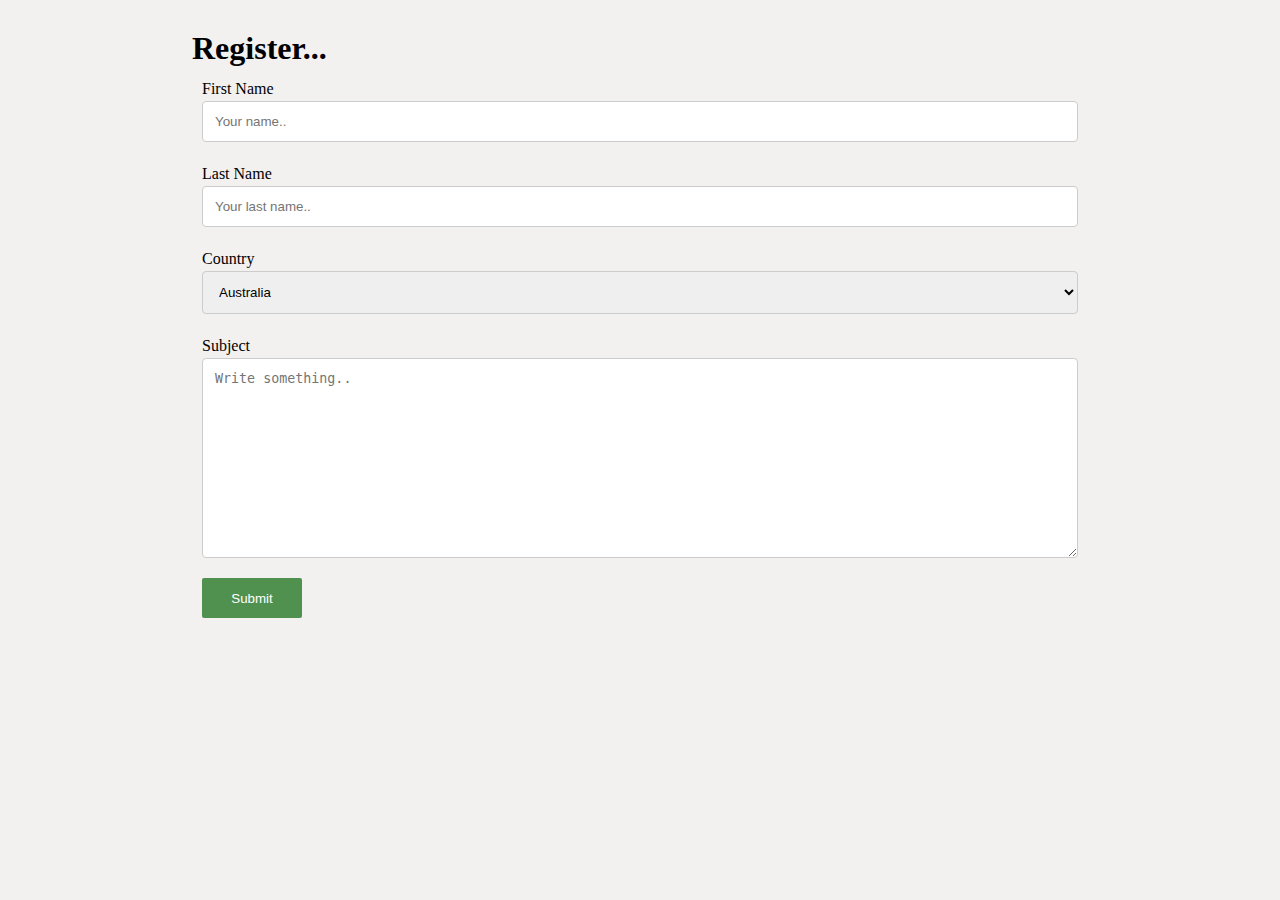
<file: 1/index.html>
<!DOCTYPE html>
<html lang="en">
  <head>
    <meta charset="UTF-8" />
    <meta http-equiv="X-UA-Compatible" content="IE=edge" />
    <meta name="viewport" content="width=device-width, initial-scale=1.0" />
    <title>Document</title>
    <link rel="stylesheet" href="./assets/css/style.min.css" />
  </head>
  <body>
    <div class="container ">
      <h1>Register...</h1>
      <form id="formSubmit" name="myform" action="/1/index.html"  onsubmit="return validateAllFields(event)">

        <div class="row ">
          <label for="fname">First Name</label>
          <input
            type="text"
            id="fname"
            name="firstname"
            placeholder="Your name.."
            required
            onkeyup="validate(this, 'nameValidationMsg', 'First Name')"
          />
          <small id="nameValidationMsg" ></small>
        </div>
        
        <div class="row">
          <label for="lname">Last Name</label>
          <input
          type="text"
          id="lname"
          name="lastname"
          placeholder="Your last name.."
          required
          onkeyup="validate(this, 'lnameValidationMsg', 'Last Name')"
          />
          <small id="lnameValidationMsg" ></small>
        </div>

        <div class="row">
          <label for="country">Country</label>
          <select id="country" name="country">
            <option value="australia">Australia</option>
            <option value="canada">Canada</option>
            <option value="usa">USA</option>
          </select>
        </div>

        <div class="row">
          <label for="subject">Subject</label>
          <textarea
            id="subject"
            name="subject"
            placeholder="Write something.."
            style="height: 200px"
          ></textarea>

        </div>

        <div class="row">
          <button class="btn"  value="Submit" >Submit</button>
        </div>
      </form>
    </div>

    <!-- The Modal -->
    <div id="myModal" class="modal">
      <!-- Modal content -->
      <div class="modal-content">
        <p>Your information was successfully registered! </p>
      </div>
    </div>

    <script src="./assets/main.js"></script>
  </body>
</html>
</file>
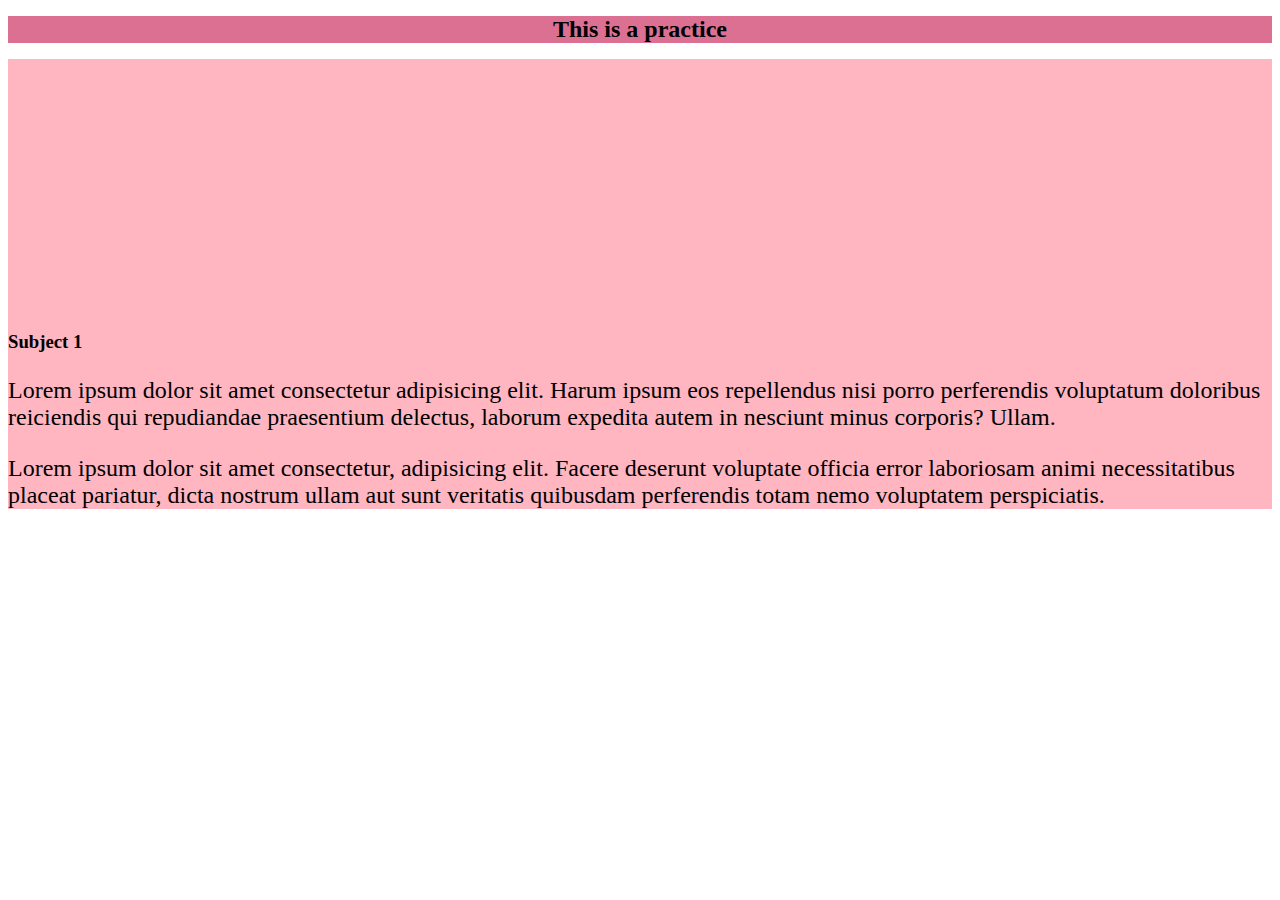
<file: 3/index.html>
<!DOCTYPE html>
<html lang="en">
<head>
    <meta charset="UTF-8">
    <meta http-equiv="X-UA-Compatible" content="IE=edge">
    <meta name="viewport" content="width=device-width, initial-scale=1.0">
    <title>Document</title>
    <link rel="stylesheet" href="./css/style.min.css">
</head>
<body>
    <h1>This is a practice</h1>
    <div>
        <h3>Subject 1</h3>
        <p>Lorem ipsum dolor sit amet consectetur adipisicing elit. Harum ipsum eos repellendus nisi porro perferendis voluptatum doloribus reiciendis qui repudiandae praesentium delectus, laborum expedita autem in nesciunt minus corporis? Ullam.</p>
        <p>Lorem ipsum dolor sit amet consectetur, adipisicing elit. Facere deserunt voluptate officia error laboriosam animi necessitatibus placeat pariatur, dicta nostrum ullam aut sunt veritatis quibusdam perferendis totam nemo voluptatem perspiciatis.</p>
    </div>
</body>
</html>
</file>
<file: 1/assets/css/style.min.css>
*,*::after,*::before{padding:0;margin:0;-webkit-box-sizing:border-box;box-sizing:border-box}body{background-color:#f3f0f0}.container{display:-webkit-box;display:-ms-flexbox;display:flex;-webkit-box-orient:vertical;-webkit-box-direction:normal;-ms-flex-flow:column;flex-flow:column;width:70vw;margin:auto;background-color:#f3f0f0;border:#818181;margin-top:30px}.row{display:-webkit-box;display:-ms-flexbox;display:flex;-webkit-box-orient:vertical;-webkit-box-direction:normal;-ms-flex-direction:column;flex-direction:column;padding:10px}.btn{width:100px;height:40px;border-radius:2px;background-color:#509150;color:#fff;border:0;outline:none;cursor:pointer}.btn:hover{background-color:#0aa80a}label{padding:3px 3px 3px 0}input[type=text],select,textarea{width:100%;padding:12px;border:1px solid #ccc;border-radius:4px;-webkit-box-sizing:border-box;box-sizing:border-box}.text-danger{color:red;display:block}.success{border:2px solid #509150 !important}.danger{border:2px solid red !important}.modal{display:none;position:fixed;z-index:1;left:0;top:0;width:100%;height:100%;overflow:auto;background-color:#000;background-color:rgba(0,0,0,0.4)}.modal-content{background-color:#509150;color:white;margin:15% auto;padding:20px;border:1px solid #888;width:50%}.close{color:white;float:right;font-size:28px;font-weight:bold}.close:hover,.close:focus{color:red;text-decoration:none;cursor:pointer}
/*# sourceMappingURL=style.min.css.map */
</file>
<file: 3/css/style.min.css>
h1{background-color:#db7093;font-size:1.5rem;text-align:center}p{font-size:1.5rem}div{width:100%;padding-top:20%;background-color:#ffb6c1}
/*# sourceMappingURL=style.min.css.map */
</file>
